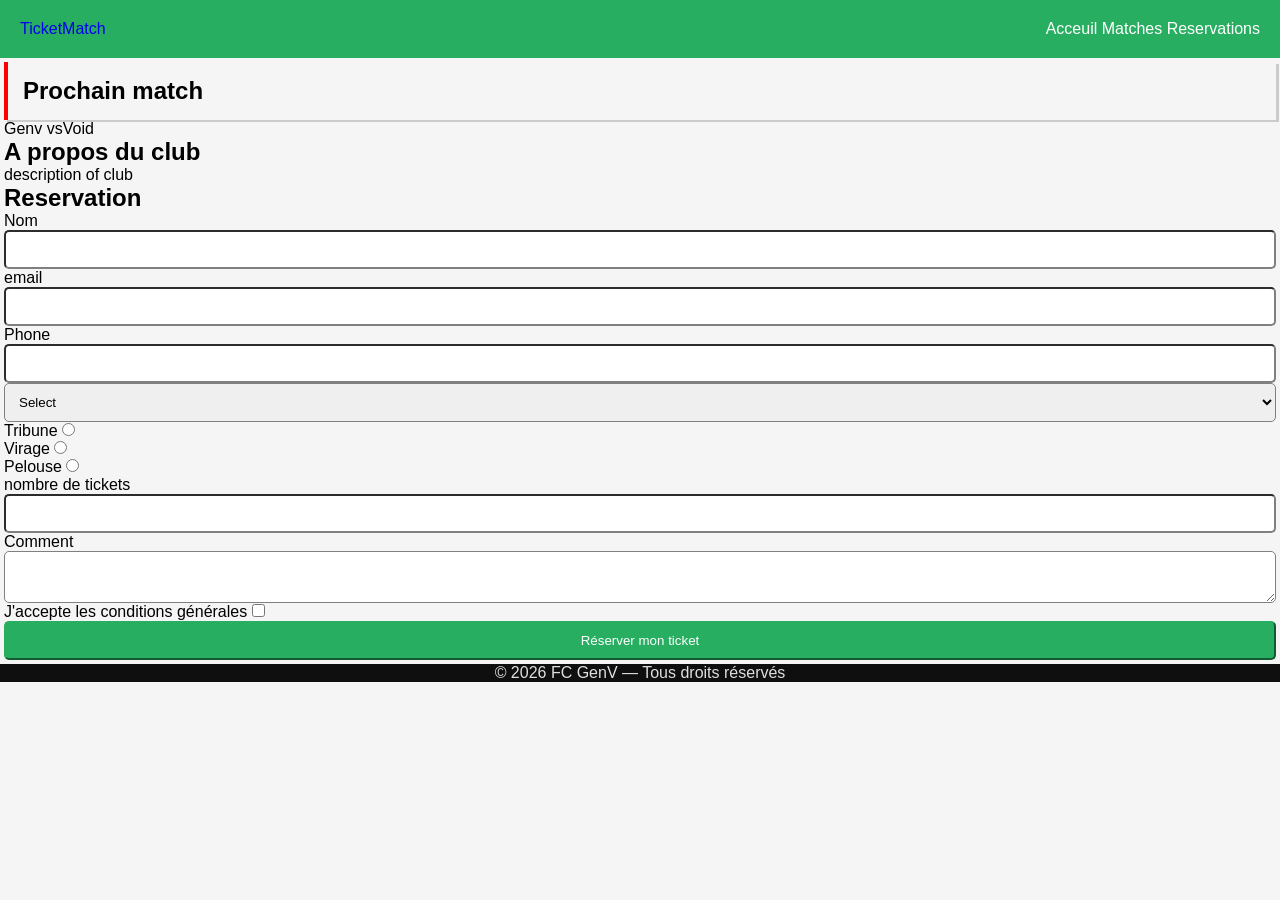
<file: index.htm>
<!DOCTYPE html>
<html lang="fr">

<head>
    <meta charset="utf-8">
    <meta name="viewport" content="width=device-width,initial-scale=1.0">
    <title>TicketMatch — FC GenV</title>
    <link href="./css.css" rel="stylesheet">
</head>

<body>
    <header>
        <nav class="nav">
            <a href="index.htm">TicketMatch</a>
            <ul>
                <li>
                    <a href="#acceuil">Acceuil</a>
                    <a href="#matches">Matches</a>
                    <a href="#reservations">Reservations</a>
                </li>
            </ul>
        </nav>
    </header>
    <main>
        <section>
            <h2 class="title">
                Prochain match
            </h2>
            <article>
                <p>Genv <span>vs</span>Void</p>
            </article>
        </section>
        <section>
            <h2>A propos du club</h2>
            <p>description of club</p>
        </section>

        <section>
            <h2>Reservation</h2>
            <div>
                <form>
                    <div class="flex flex-col">
                        <label for="name">Nom</label>
                        <input type="text" class="p-10 radius-sm border-gris" id="name" name="name" required>
                    </div>

                    <div class="flex flex-col">
                        <label for="email">email</label>
                        <input type="email" class="p-10 radius-sm border-gris" id="email" name="email" required>
                    </div>

                    <div class="flex flex-col">
                        <label for="phone">Phone</label>
                        <input type="number" class="p-10 radius-sm border-gris" id="phone" name="phone" required>
                    </div>
                    <div class="flex flex-col">
                        <select name="match" class="p-10 radius-sm border-gris">
                        <option disabled selected hidden>Select</option>
                        <option value="0">FC GenV vs OC Youssoufia — 15/03/2026 </option>
                        <option value="1">FC GenV vs FC Bayern — 22/03/2026 </option>
                        <option value="2">FC GenV vs Madrid CF — 05/04/2026 </option>
                    </select>
                    </div>
                    

                    <div class="flex flex-col">
                        <div>
                            <label for="Tribune">Tribune</label>
                            <input id="Tribune"  type="radio" name="category" value="Tribune">
                        </div>
                        <div>
                            <label for="Virage">Virage</label>
                            <input type="radio" name="category" value="Virage">
                        </div>
                        <div>
                            <label for="Pelouse">Pelouse</label>
                            <input type="radio" name="category" value="Pelouse">
                        </div>
                        <div class="flex flex-col">
                            <label for="number">nombre de tickets</label>
                            <input type="number" class="p-10 radius-sm border-gris" max="10" min="1" name="number" id="number">
                        </div>
                        <div class="flex flex-col">
                            <label for="comment">Comment</label>
                            <textarea name="comment" class="p-10 radius-sm border-gris" id="comment" placeholder="write something here">
                    </textarea>
                        </div>
                        <div>
                            <label for="agreement">J'accepte les conditions générales</label>
                            <input type="checkbox" name="agreement" id="agreement" required>
                        </div>

                        <input type="submit" value=" Réserver mon ticket " class="primary-btn">

                    </div>

                </form>
            </div>
        </section>
    </main>
    <footer>
        © 2026 FC GenV — Tous droits réservés
    </footer>
</body>

</html>
</file>
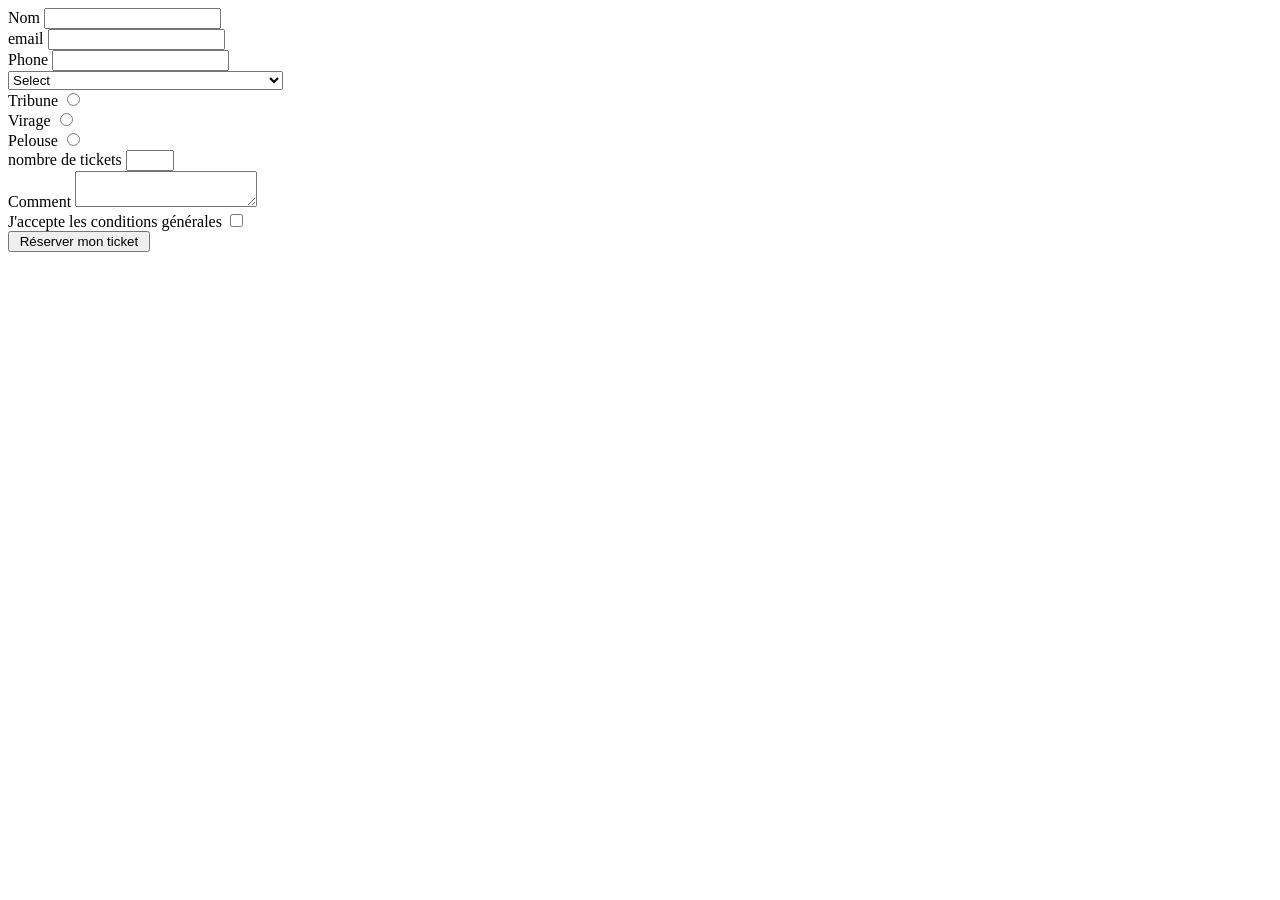
<file: reservation.htm>
<!DOCTYPE html>
<html lang="fr">

<head>
    <meta charset="utf-8">
    <meta name="viewport" content="width=device-width,initial-scale=1.0">
    <title>Reservation</title>
</head>

<body>
    <div>
        <form>
            <div>
                <label for="name">Nom</label>
                <input type="text" id="name" name="name" required>
            </div>

            <div>
                <label for="email">email</label>
                <input type="email" id="email" name="email" required>
            </div>

            <div>
                <label for="phone">Phone</label>
                <input type="number" id="phone" name="phone" required>
            </div>

            <select name="match">
                <option disabled selected hidden>Select</option>
                <option value="0">FC GenV vs OC Youssoufia — 15/03/2026 </option>
                <option value="1">FC GenV vs FC Bayern — 22/03/2026 </option>
                <option value="2">FC GenV vs Madrid CF — 05/04/2026 </option>
            </select>

            <div>
                <div>
                    <label for="Tribune">Tribune</label>
                    <input id="Tribune" type="radio" name="category" value="Tribune">
                </div>
                <div>
                    <label for="Virage">Virage</label>
                    <input type="radio" name="category" value="Virage">
                </div>
                <div>
                    <label for="Pelouse">Pelouse</label>
                    <input type="radio" name="category" value="Pelouse">
                </div>
                <div>
                    <label for="number">nombre de tickets</label>
                    <input type="number" max="10" min="1" name="number" id="number">
                </div>
                <div>
                    <label for="comment">Comment</label>
                    <textarea name="comment" id="comment" placeholder="write something here">
                    </textarea>
                </div>
                <div>
                    <label for="agreement">J'accepte les conditions générales</label>
                    <input type="checkbox" name="agreement" id="agreement" required>
                </div>

                <input type="submit" value=" Réserver mon ticket ">

            </div>

        </form>
    </div>
</body>

</html>
</file>
<file: css.css>
* {
    box-sizing: border-box;
    padding: 0;
    margin: 0;
    text-decoration: none;
}

body {
    font-family: sans-serif;
    background-color: #f5f5f5;
}

header {
    background-color: #27AE60;
    color: white;
    padding: 20px;
}

.nav {
    display: flex;
    justify-content: space-between;
}

.nav ul {
    display: flexbox;
    justify-content: space-between;
    gap: 20px;
    list-style: none;
}

.nav ul a {
    color: white;
}

.nav ul a:hover {
    color: blueviolet;
}

main {
    padding: 4px;
}

.title {
    border-left: 4px solid red;
    padding: 15px;
    box-shadow: 3px 2px rgba(0, 0, 0, 0.171);
}

.w-full {
    width: 100%
}

.flex {
    display: flex;
}

.flex-col {
    flex-direction: column;
}

.p-10 {
    padding: 10px;
}

.border-gris{
    border-color: gray;
}

.radius-sm{
    border-radius: 5px;
}

.primary-btn{
    padding: 10px;
    border-color: #27AE60;
    border-radius: 5px;
    background-color: #27AE60;
    color: white;
}

.primary-btn:hover{
    background-color: #037d36;
}

footer{
    text-align: center;
    background-color: rgb(16, 15, 15);
    color: rgb(224, 223, 223);
}
</file>
